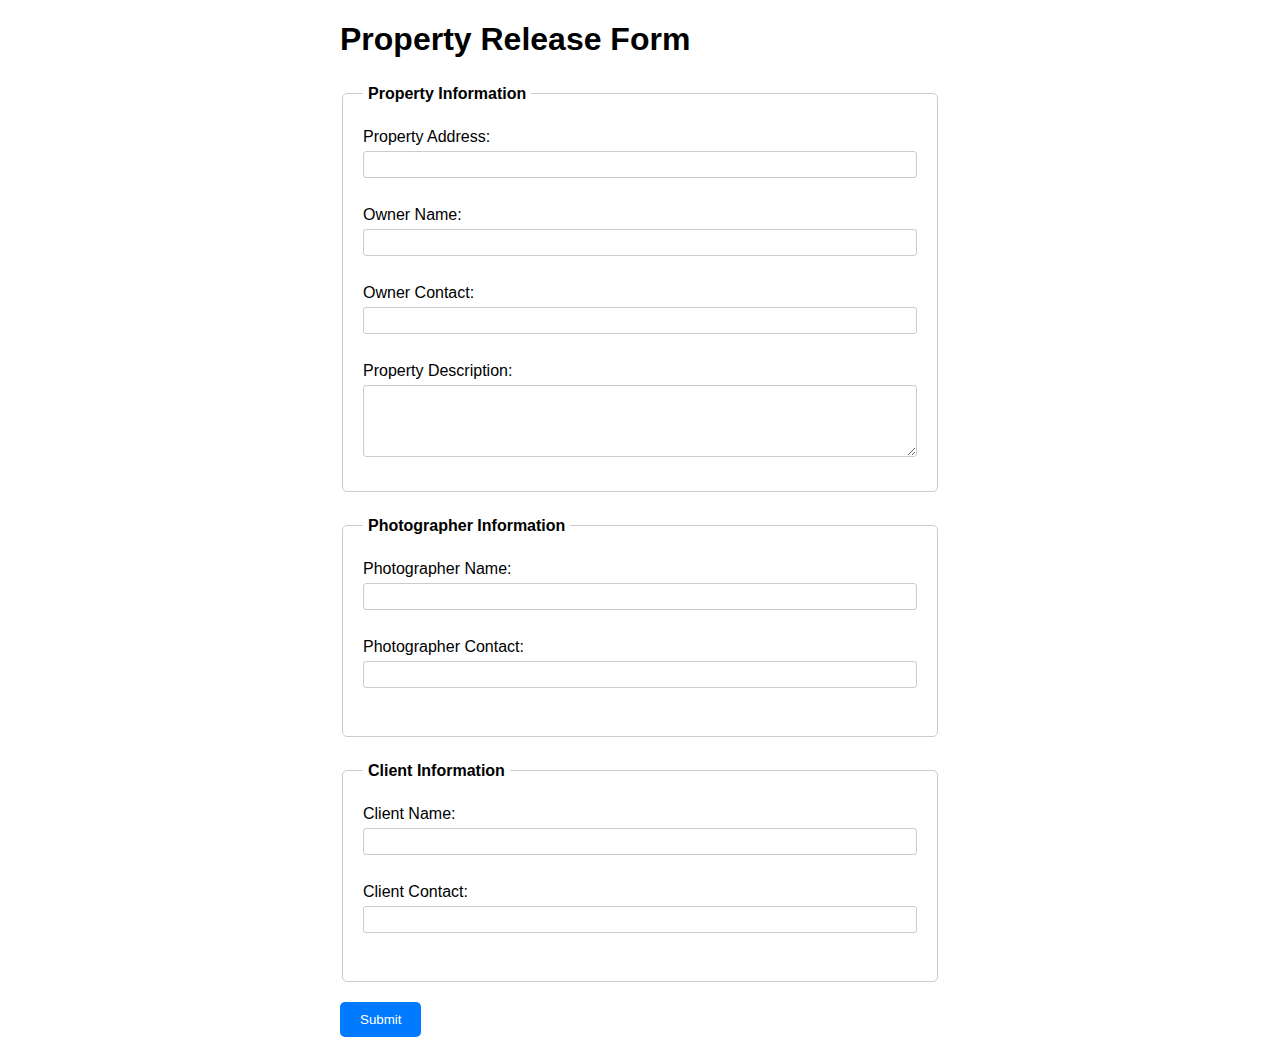
<file: templates/property_release.html>
<!DOCTYPE html>
<html lang="en">
<head>
    <meta charset="UTF-8">
    <meta name="viewport" content="width=device-width, initial-scale=1.0">
    <title>Property Release Form</title>
    <style>
        body { font-family: sans-serif; margin: 20px; }
        .container { max-width: 600px; margin: 0 auto; }
        fieldset { margin-bottom: 20px; padding: 20px; border: 1px solid #ccc; border-radius: 5px; }
        legend { font-weight: bold; padding: 5px; }
        label { display: block; margin-bottom: 5px; }
        input[type="text"], textarea { width: calc(100% - 12px); padding: 5px; margin-bottom: 10px; border: 1px solid #ccc; border-radius: 3px; }
        button[type="submit"] { background-color: #007bff; color: white; padding: 10px 20px; border: none; border-radius: 5px; cursor: pointer; }
        button[type="submit"]:hover { background-color: #0056b3; }
    </style>
</head>
<body>
    <div class="container">
        <h1>Property Release Form</h1>
        <form method="POST">
            <fieldset>
                <legend>Property Information</legend>
                <label for="propertyAddress">Property Address:</label>
                <input type="text" id="propertyAddress" name="propertyAddress" required><br><br>

                <label for="ownerName">Owner Name:</label>
                <input type="text" id="ownerName" name="ownerName" required><br><br>

                <label for="ownerContact">Owner Contact:</label>
                <input type="text" id="ownerContact" name="ownerContact"><br><br>

                <label for="propertyDescription">Property Description:</label>
                <textarea id="propertyDescription" name="propertyDescription" rows="4" cols="50"></textarea>
            </fieldset>

            <fieldset>
                <legend>Photographer Information</legend>
                <label for="photographerName">Photographer Name:</label>
                <input type="text" id="photographerName" name="photographerName" required><br><br>

                <label for="photographerContact">Photographer Contact:</label>
                <input type="text" id="photographerContact" name="photographerContact"><br><br>
            </fieldset>

            <fieldset>
                <legend>Client Information</legend>
                <label for="clientName">Client Name:</label>
                <input type="text" id="clientName" name="clientName" required><br><br>

                <label for="clientContact">Client Contact:</label>
                <input type="text" id="clientContact" name="clientContact"><br><br>
            </fieldset>

            <button type="submit">Submit</button>
        </form>
    </div>
</body>
</html>
</file>
